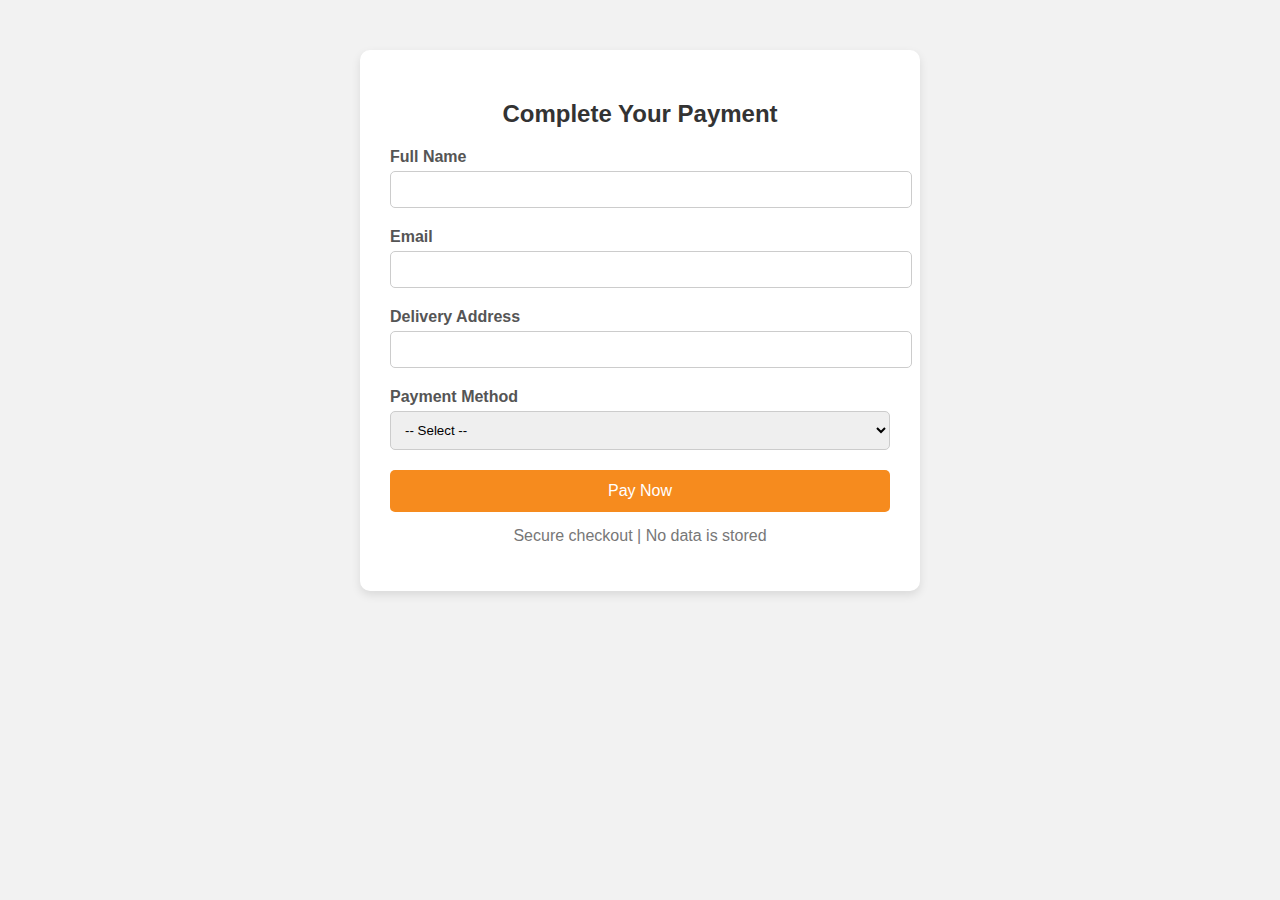
<file: payment.html>
<!DOCTYPE html>
<html lang="en">
<head>
  <meta charset="UTF-8" />
  <meta name="viewport" content="width=device-width, initial-scale=1.0"/>
  <title>Payment | The Memes Patrika</title>
  <style>
    body {
      font-family: 'Segoe UI', sans-serif;
      margin: 0;
      padding: 0;
      background-color: #f2f2f2;
    }

    .container {
      max-width: 500px;
      margin: 50px auto;
      background-color: #fff;
      border-radius: 10px;
      box-shadow: 0 4px 10px rgba(0,0,0,0.1);
      padding: 30px;
    }

    h2 {
      text-align: center;
      color: #333;
    }

    .form-group {
      margin-bottom: 20px;
    }

    label {
      display: block;
      margin-bottom: 5px;
      font-weight: bold;
      color: #555;
    }

    input[type="text"],
    input[type="email"],
    input[type="number"],
    select {
      width: 100%;
      padding: 10px;
      border-radius: 5px;
      border: 1px solid #ccc;
    }

    .btn {
      width: 100%;
      padding: 12px;
      border: none;
      background-color: #f68b1e;
      color: white;
      font-size: 16px;
      border-radius: 5px;
      cursor: pointer;
    }

    .btn:hover {
      background-color:#f68b1e;
    }

    .note {
      text-align: center;
      margin-top: 15px;
      color: #777;
    }
  </style>
</head>
<body>

  <div class="container">
    <h2>Complete Your Payment</h2>
    <form onsubmit="return submitPayment()">
      <div class="form-group">
        <label for="name">Full Name</label>
        <input type="text" id="name" required />
      </div>

      <div class="form-group">
        <label for="email">Email</label>
        <input type="email" id="email" required />
      </div>

      <div class="form-group">
        <label for="address">Delivery Address</label>
        <input type="text" id="address" required />
      </div>

      <div class="form-group">
        <label for="payment-method">Payment Method</label>
        <select id="payment-method" required>
          <option value="">-- Select --</option>
          <option value="upi">UPI</option>
          <option value="card">Credit/Debit Card</option>
          <option value="cod">Cash on Delivery</option>
        </select>
      </div>

      <button type="submit" class="btn">Pay Now</button>
    </form>
    <p class="note">Secure checkout | No data is stored</p>
  </div>

  <script>
    function submitPayment() {
      const name = document.getElementById("name").value;
      const method = document.getElementById("payment-method").value;

      if (name && method) {
        alert("Thank you " + name + "! Your payment via " + method.toUpperCase() + " has been initiated.");
        window.location.href = "index.html"; // redirect back to homepage
      }
      return false; // prevent actual form submission
    }
  </script>

</body>
</html>
</file>
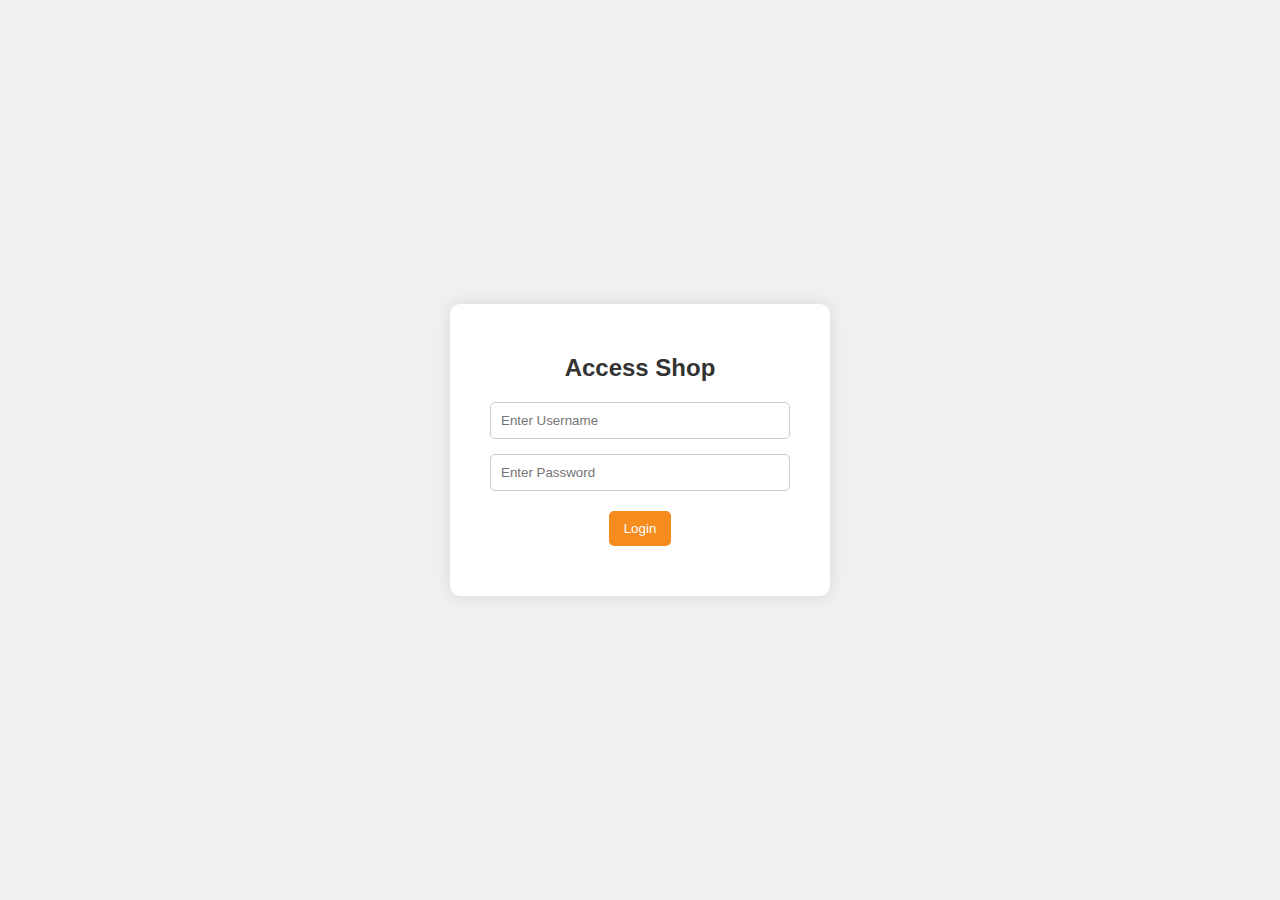
<file: shop-login.html>
<!DOCTYPE html>
<html lang="en">
<head>
  <meta charset="UTF-8">
  <meta name="viewport" content="width=device-width, initial-scale=1.0">
  <title>Shop Login - The Memes Patrika</title>
</head>
<body style="margin: 0; font-family: Arial, sans-serif; background: #f0f0f0; display: flex; justify-content: center; align-items: center; height: 100vh;">

  <div style="background: white; padding: 30px 40px; border-radius: 10px; box-shadow: 0 0 15px rgba(0,0,0,0.1); width: 300px; text-align: center;">
    <h2 style="margin-bottom: 20px; color: #333;">Access Shop</h2>

    <input type="text" id="username" placeholder="Enter Username" required
           style="width: 100%; padding: 10px; margin-bottom: 15px; border: 1px solid #ccc; border-radius: 5px; box-sizing: border-box;">

    <input type="password" id="password" placeholder="Enter Password" required
           style="width: 100%; padding: 10px; margin-bottom: 20px; border: 1px solid #ccc; border-radius: 5px; box-sizing: border-box;">

    <button onclick="login()" style="padding: 10px 15px; border: none; border-radius: 5px; background: #f68b1e; color: white; cursor: pointer;">Login</button>

    <p id="message" style="margin-top: 20px; color: red;"></p>
  </div>

  <script>
    function login() {
      const username = document.getElementById('username').value.trim();
      const password = document.getElementById('password').value.trim();

      if (username === "" || password === "") {
        document.getElementById("message").innerText = "Please enter both username and password";
        return;
      }

      if (username === "admin" && password === "admin123") {
        sessionStorage.setItem("role", "admin");
        sessionStorage.setItem("username", "Admin");
      } else {
        sessionStorage.setItem("role", "user");
        sessionStorage.setItem("username", username);
      }

      location.href = "shop.html";
    }
  </script>
</body>
</html>
</file>
